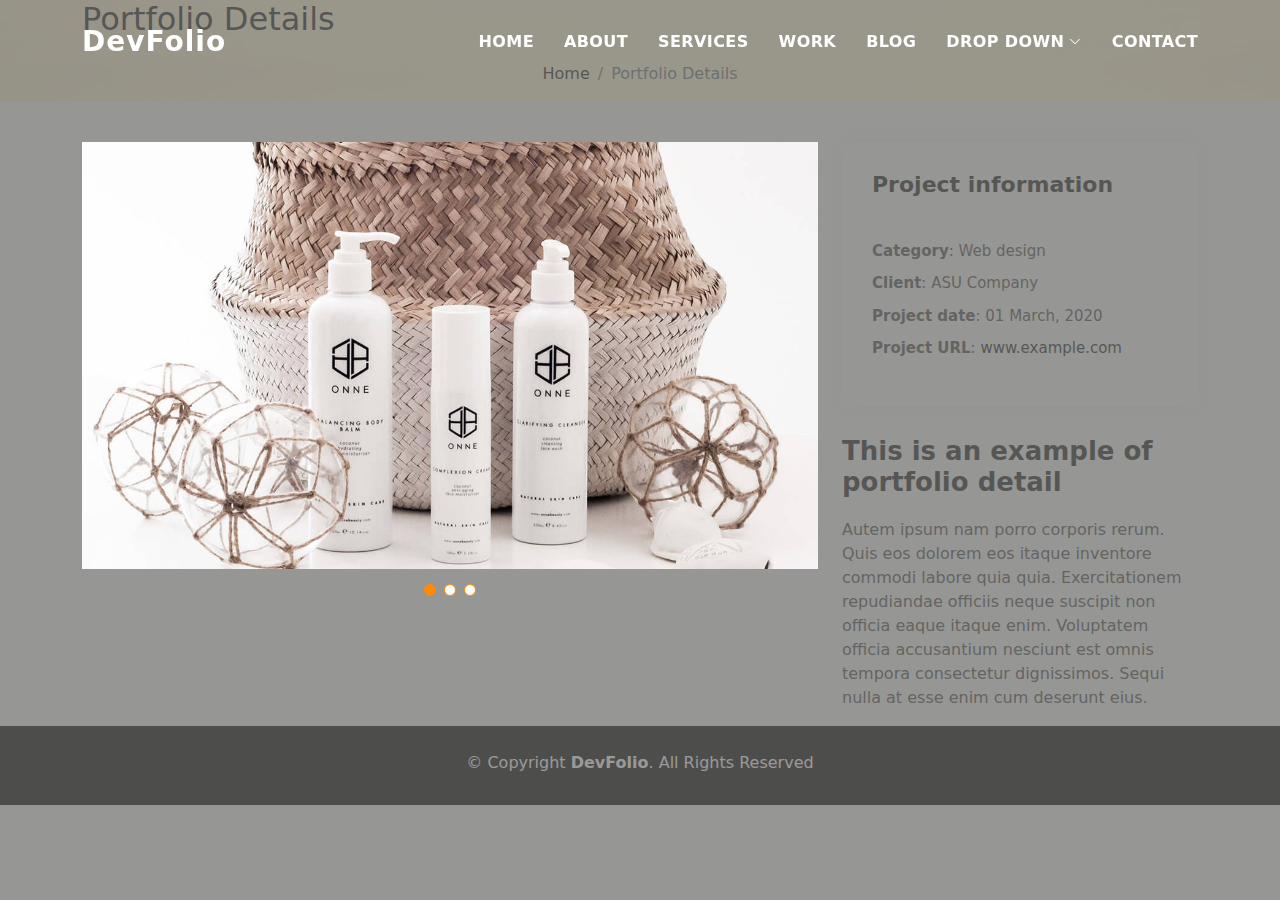
<file: portfolio-details.html>
<!DOCTYPE html>
<html lang="en">

<head>
  <meta charset="utf-8">
  <meta content="width=device-width, initial-scale=1.0" name="viewport">

  <title>DevFolio Bootstrap Portfolio Template - Portfolio Details</title>
  <meta content="" name="description">
  <meta content="" name="keywords">

  <!-- Favicons -->
  <link href="assets/img/favicon.png" rel="icon">
  <link href="assets/img/apple-touch-icon.png" rel="apple-touch-icon">

  <!-- Vendor CSS Files -->
  <link href="assets/vendor/bootstrap/css/bootstrap.min.css" rel="stylesheet">
  <link href="assets/vendor/bootstrap-icons/bootstrap-icons.css" rel="stylesheet">
  <link href="assets/vendor/glightbox/css/glightbox.min.css" rel="stylesheet">
  <link href="assets/vendor/swiper/swiper-bundle.min.css" rel="stylesheet">

  <!-- Template Main CSS File -->
  <link href="assets/css/style.css" rel="stylesheet">

  <!-- =======================================================
  * Template Name: DevFolio - v4.6.0
  * Template URL: https://bootstrapmade.com/devfolio-bootstrap-portfolio-html-template/
  * Author: BootstrapMade.com
  * License: https://bootstrapmade.com/license/
  ======================================================== -->
</head>

<body>

  <!-- ======= Header ======= -->
  <header id="header" class="fixed-top">
    <div class="container d-flex align-items-center justify-content-between">

      <h1 class="logo"><a href="index.html">DevFolio</a></h1>
      <!-- Uncomment below if you prefer to use an image logo -->
      <!-- <a href="index.html" class="logo"><img src="assets/img/logo.png" alt="" class="img-fluid"></a>-->

      <nav id="navbar" class="navbar">
        <ul>
          <li><a class="nav-link scrollto " href="#hero">Home</a></li>
          <li><a class="nav-link scrollto" href="#about">About</a></li>
          <li><a class="nav-link scrollto" href="#services">Services</a></li>
          <li><a class="nav-link scrollto " href="#work">Work</a></li>
          <li><a class="nav-link scrollto " href="#blog">Blog</a></li>
          <li class="dropdown"><a href="#"><span>Drop Down</span> <i class="bi bi-chevron-down"></i></a>
            <ul>
              <li><a href="#">Drop Down 1</a></li>
              <li class="dropdown"><a href="#"><span>Deep Drop Down</span> <i class="bi bi-chevron-right"></i></a>
                <ul>
                  <li><a href="#">Deep Drop Down 1</a></li>
                  <li><a href="#">Deep Drop Down 2</a></li>
                  <li><a href="#">Deep Drop Down 3</a></li>
                  <li><a href="#">Deep Drop Down 4</a></li>
                  <li><a href="#">Deep Drop Down 5</a></li>
                </ul>
              </li>
              <li><a href="#">Drop Down 2</a></li>
              <li><a href="#">Drop Down 3</a></li>
              <li><a href="#">Drop Down 4</a></li>
            </ul>
          </li>
          <li><a class="nav-link scrollto" href="#contact">Contact</a></li>
        </ul>
        <i class="bi bi-list mobile-nav-toggle"></i>
      </nav><!-- .navbar -->

    </div>
  </header><!-- End Header -->

  <div class="intro intro-single route bg-image" style="background-image: url(assets/img/overlay-bg.jpg)">
    <div class="overlay-mf"></div>
    <div class="intro-content display-table">
      <div class="table-cell">
        <div class="container">
          <h2 class="intro-title mb-4">Portfolio Details</h2>
          <ol class="breadcrumb d-flex justify-content-center">
            <li class="breadcrumb-item">
              <a href="#">Home</a>
            </li>
            <li class="breadcrumb-item active">Portfolio Details</li>
          </ol>
        </div>
      </div>
    </div>
  </div>

  <main id="main">

    <!-- ======= Portfolio Details Section ======= -->
    <section id="portfolio-details" class="portfolio-details">
      <div class="container">

        <div class="row gy-4">

          <div class="col-lg-8">
            <div class="portfolio-details-slider swiper">
              <div class="swiper-wrapper align-items-center">

                <div class="swiper-slide">
                  <img src="assets/img/portfolio-details-1.jpg" alt="">
                </div>

                <div class="swiper-slide">
                  <img src="assets/img/portfolio-details-2.jpg" alt="">
                </div>

                <div class="swiper-slide">
                  <img src="assets/img/portfolio-details-3.jpg" alt="">
                </div>

              </div>
              <div class="swiper-pagination"></div>
            </div>
          </div>

          <div class="col-lg-4">
            <div class="portfolio-info">
              <h3>Project information</h3>
              <ul>
                <li><strong>Category</strong>: Web design</li>
                <li><strong>Client</strong>: ASU Company</li>
                <li><strong>Project date</strong>: 01 March, 2020</li>
                <li><strong>Project URL</strong>: <a href="#">www.example.com</a></li>
              </ul>
            </div>
            <div class="portfolio-description">
              <h2>This is an example of portfolio detail</h2>
              <p>
                Autem ipsum nam porro corporis rerum. Quis eos dolorem eos itaque inventore commodi labore quia quia. Exercitationem repudiandae officiis neque suscipit non officia eaque itaque enim. Voluptatem officia accusantium nesciunt est omnis tempora consectetur dignissimos. Sequi nulla at esse enim cum deserunt eius.
              </p>
            </div>
          </div>

        </div>

      </div>
    </section><!-- End Portfolio Details Section -->

  </main><!-- End #main -->

  <!-- ======= Footer ======= -->
  <footer>
    <div class="container">
      <div class="row">
        <div class="col-sm-12">
          <div class="copyright-box">
            <p class="copyright">&copy; Copyright <strong>DevFolio</strong>. All Rights Reserved</p>
            
          </div>
        </div>
      </div>
    </div>
  </footer><!-- End  Footer -->

  <div id="preloader"></div>
  <a href="#" class="back-to-top d-flex align-items-center justify-content-center"><i class="bi bi-arrow-up-short"></i></a>

  <!-- Vendor JS Files -->
  <script src="assets/vendor/bootstrap/js/bootstrap.bundle.min.js"></script>
  <script src="assets/vendor/glightbox/js/glightbox.min.js"></script>
  <script src="assets/vendor/php-email-form/validate.js"></script>
  <script src="assets/vendor/purecounter/purecounter.js"></script>
  <script src="assets/vendor/swiper/swiper-bundle.min.js"></script>
  <script src="assets/vendor/typed.js/typed.min.js"></script>

  <!-- Template Main JS File -->
  <script src="assets/js/main.js"></script>

</body>

</html>
</file>
<file: assets/css/style.css>
/**
* Template Name: DevFolio - v4.6.0
* Template URL: https://bootstrapmade.com/devfolio-bootstrap-portfolio-html-template/
* Author: BootstrapMade.com
* License: https://bootstrapmade.com/license/
*/

/*--------------------------------------------------------------
# General
--------------------------------------------------------------*/
body {
  background-color: #f5f5f5;
  color: #4e4e4e;
}

h1,
h2,
h3,
h4,
h5,
h6 {
  color: #1e1e1e;
}

a {
  color: #1e1e1e;
  text-decoration: none;
  transition: all 0.5s ease-in-out;
}
a:hover {
  color: #FF8A05;
  text-decoration: none;
  transition: all 0.5s ease-in-out;
}

.p-r {
  position: relative;
}

.color-a {
  text-decoration: none;
  color: #FF8A05;
}

.color-d {
  color: #f5f5f5;
}

.color-text-a {
  text-decoration: none;
  color: #4e4e4e;
}

.box-shadow, .card-blog, .work-box, .service-box, .paralax-mf {
  box-shadow: 0 13px 8px -10px rgba(0, 0, 0, 0.1);
}

.box-shadow-a, .button:hover {
  text-decoration: none;
  box-shadow: 0 0 0 4px #FFAD50;
}

.display-5 {
  font-size: 2.5rem;
  font-weight: 300;
  line-height: 1.1;
}

.display-6 {
  font-size: 2rem;
  font-weight: 300;
  line-height: 1.1;
}

.avatar {
  width: 32px;
  height: 32px;
  margin-right: 4px;
  overflow: hidden;
}

.bg-image {
  background-repeat: no-repeat;
  background-attachment: fixed;
  background-size: cover;
  background-position: center center;
}
@media (max-width: 1024px) {
  .bg-image {
    background-attachment: scroll;
  }
}

.overlay-mf {
  background-color: #6e6d6b;
}

.overlay-mf {
  position: absolute;
  top: 0;
  left: 0px;
  padding: 0;
  height: 100%;
  width: 100%;
  opacity: 0.7;
}

.paralax-mf {
  position: relative;
  padding: 8rem 0;
}

.display-table {
  width: 100%;
  height: 100%;
  display: table;
}

.table-cell {
  display: table-cell;
  vertical-align: middle;
}

/*--/ Sections /--*/
.sect-4 {
  padding: 4rem 0;
}

.sect-pt4 {
  padding-top: 4rem;
}

.sect-mt4 {
  margin-top: 4rem;
}

/*--/ Title s /--*/
.title-s {
  font-weight: 600;
  color: #1e1e1e;
  font-size: 1.1rem;
}

/*--/ Title A /--*/
.title-box {
  margin-bottom: 4rem;
}

.title-a {
  text-decoration: none;
  font-size: 3rem;
  font-weight: bold;
  text-transform: uppercase;
}

.subtitle-a {
  text-decoration: none;
  color: #4e4e4e;
}

.line-mf {
  width: 40px;
  height: 5px;
  background-color: #FF8A05;
  margin: 0 auto;
}

/*--/ Title Left /--*/
.title-box-2 {
  margin-bottom: 3rem;
}

.title-left {
  font-size: 2rem;
  position: relative;
}
.title-left:before {
  content: "";
  position: absolute;
  height: 3px;
  background-color: #FF8A05;
  width: 100px;
  bottom: -12px;
}

/*------/ Box /------*/
.box-pl2 {
  padding-left: 2rem;
}

.box-shadow-full {
  padding: 3rem 1.25rem;
  position: relative;
  background-color: #fff;
  margin-bottom: 3rem;
  z-index: 2;
  box-shadow: 0 1px 1px 0 rgba(0, 0, 0, 0.06), 0 2px 5px 0 rgba(0, 0, 0, 0.2);
}
@media (min-width: 768px) {
  .box-shadow-full {
    padding: 3rem;
  }
}

/*------/ Socials /------*/
.socials {
  padding: 1.5rem 0;
}
.socials ul li {
  display: inline-block;
}
.socials .ico-circle {
  height: 40px;
  width: 40px;
  font-size: 1.2rem;
  border-radius: 50%;
  line-height: 1.6;
  margin: 0 15px 0 0;
  box-shadow: 0 0 0 3px #FF8A05;
  transition: all 500ms ease;
}
.socials .ico-circle:hover {
  background-color: #FF8A05;
  color: #fff;
  box-shadow: 0 0 0 3px #FFAD50;
  transition: all 500ms ease;
}

/*------/ Ul resect /------*/
.ul-resect, .widget-tags ul, .widget-sidebar .list-sidebar, .box-comments .list-comments, .blog-wrapper .post-meta ul, .list-ico, .socials ul {
  list-style: none;
  padding-left: 0;
  margin-bottom: 0;
}

.list-ico {
  line-height: 2;
}
.list-ico span {
  color: #FF8A05;
  margin-right: 10px;
}

/*------/ Ico Circle /------*/
.ico-circle {
  height: 100px;
  width: 100px;
  font-size: 2rem;
  border-radius: 50%;
  line-height: 1.55;
  margin: 0 auto;
  text-align: center;
  box-shadow: 0 0 0 10px #FF8A05;
  display: block;
}

/*------/ Owl Carousel /------*/
.owl-theme .owl-dots {
  text-align: center;
  margin-top: 18px;
}
.owl-theme .owl-dots .owl-dot {
  display: inline-block;
}
.owl-theme .owl-dots .owl-dot span {
  width: 18px;
  height: 7px;
  margin: 5px 5px;
  background: #FFAD50;
  border: 0px solid #FFAD50;
  display: block;
  transition: all 0.6s ease-in-out;
  cursor: pointer;
}
.owl-theme .owl-dots .owl-dot:hover span {
  background-color: #FFAD50;
}
.owl-theme .owl-dots .owl-dot.active span {
  background-color: #1B1B1B;
  width: 25px;
}

/*--/ Scrolltop s /--*/
.scrolltop-mf {
  position: relative;
  display: none;
}
.scrolltop-mf span {
  z-index: 999;
  position: fixed;
  width: 42px;
  height: 42px;
  background-color: #FF8A05;
  opacity: 0.7;
  font-size: 1.6rem;
  line-height: 1.5;
  text-align: center;
  color: #fff;
  top: auto;
  left: auto;
  right: 30px;
  bottom: 50px;
  cursor: pointer;
  border-radius: 50%;
}

/*--------------------------------------------------------------
# Back to top button
--------------------------------------------------------------*/
.back-to-top {
  position: fixed;
  visibility: hidden;
  opacity: 0;
  right: 15px;
  bottom: 15px;
  z-index: 996;
  background: #FF8A05;
  width: 40px;
  height: 40px;
  border-radius: 50px;
  transition: all 0.4s;
}
.back-to-top i {
  font-size: 28px;
  color: #fff;
  line-height: 0;
}
.back-to-top:hover {
  background: #FFAD50;
  color: #fff;
}
.back-to-top.active {
  visibility: visible;
  opacity: 1;
}

/*------/ Prelaoder /------*/
#preloader {
  position: fixed;
  top: 0;
  left: 0;
  right: 0;
  bottom: 0;
  z-index: 9999;
  overflow: hidden;
  background: #fff;
}

#preloader:before {
  content: "";
  position: fixed;
  top: calc(50% - 30px);
  left: calc(50% - 30px);
  border: 6px solid #f2f2f2;
  border-top: 6px solid #FF8A05;
  border-radius: 50%;
  width: 60px;
  height: 60px;
  -webkit-animation: animate-preloader 1s linear infinite;
  animation: animate-preloader 1s linear infinite;
}

@-webkit-keyframes animate-preloader {
  0% {
    transform: rotate(0deg);
  }
  100% {
    transform: rotate(360deg);
  }
}

@keyframes animate-preloader {
  0% {
    transform: rotate(0deg);
  }
  100% {
    transform: rotate(360deg);
  }
}
/*------/ Button /------*/
.button {
  display: inline-block;
  padding: 0.3rem 0.6rem;
  text-align: center;
  vertical-align: middle;
  -webkit-user-select: none;
  -moz-user-select: none;
  user-select: none;
  font-size: 1rem;
  border-radius: 0.3rem;
  border: 1px solid transparent;
  transition: all 500ms ease;
  cursor: pointer;
}
.button:focus {
  outline: 0;
}
.button:hover {
  background-color: #FFAD50;
  color: #fff;
  transition: all 500ms ease;
}

.button-a {
  text-decoration: none;
  background-color: #FFAD50;
  color: #fff;
  border-color: #FF8A05;
}

.button-big {
  padding: 0.9rem 2.3rem;
  font-size: 1.2rem;
}

.button-rouded {
  border-radius: 5rem;
}

.btn-lg {
  padding: 0.5rem 1rem;
  font-size: 1.25rem;
  line-height: 1.5;
  border-radius: 0.3rem;
}

/*--------------------------------------------------------------
# Header
--------------------------------------------------------------*/
#header {
  transition: all 0.5s;
  z-index: 997;
  padding: 20px 0;
}
#header .logo {
  font-size: 28px;
  margin: 0;
  padding: 0;
  font-weight: 600;
  letter-spacing: 1px;
}
#header .logo a {
  color: #fff;
}
#header .logo img {
  max-height: 60px;
}
#header.header-scrolled {
  background: rgba(0, 0, 0, 0.9);
  padding: 12px 0;
}

/*--------------------------------------------------------------
# Navigation Menu
--------------------------------------------------------------*/
/**
* Desktop Navigation 
*/
.navbar {
  padding: 0;
}
.navbar ul {
  margin: 0;
  padding: 0;
  display: flex;
  list-style: none;
  align-items: center;
}
.navbar li {
  position: relative;
}
.navbar > ul > li {
  white-space: nowrap;
  padding: 10px 0 10px 30px;
}
.navbar a, .navbar a:focus {
  display: flex;
  align-items: center;
  justify-content: space-between;
  color: #fff;
  font-size: 16px;
  font-weight: 600;
  padding: 0;
  white-space: nowrap;
  transition: 0.3s;
  letter-spacing: 0.4px;
  position: relative;
  text-transform: uppercase;
}
.navbar a i, .navbar a:focus i {
  font-size: 12px;
  line-height: 0;
  margin-left: 5px;
}
.navbar > ul > li > a:before {
  content: "";
  position: absolute;
  width: 100%;
  height: 2px;
  bottom: -6px;
  left: 0;
  width: 0;
  background-color: #FF8A05;
  visibility: hidden;
  transition: all 0.3s ease-in-out 0s;
}
.navbar a:hover:before, .navbar li:hover > a:before, .navbar .active:before {
  visibility: visible;
  width: 80%;
}
.navbar a:hover, .navbar .active, .navbar .active:focus, .navbar li:hover > a {
  color: #FFF;
}
.navbar .dropdown ul {
  display: block;
  position: absolute;
  left: 30px;
  top: calc(100% + 30px);
  margin: 0;
  padding: 10px 0;
  z-index: 99;
  opacity: 0;
  visibility: hidden;
  background: #fff;
  box-shadow: 0px 0px 30px rgba(127, 137, 161, 0.25);
  transition: 0.3s;
}
.navbar .dropdown ul li {
  min-width: 200px;
}
.navbar .dropdown ul a {
  padding: 10px 20px;
  font-size: 14px;
  text-transform: none;
  color: #4e4e4e;
}
.navbar .dropdown ul a i {
  font-size: 12px;
}
.navbar .dropdown ul a:hover, .navbar .dropdown ul .active:hover, .navbar .dropdown ul li:hover > a {
  color: #FF8A05;
}
.navbar .dropdown:hover > ul {
  opacity: 1;
  top: 100%;
  visibility: visible;
}
.navbar .dropdown .dropdown ul {
  top: 0;
  left: calc(100% - 30px);
  visibility: hidden;
}
.navbar .dropdown .dropdown:hover > ul {
  opacity: 1;
  top: 0;
  left: 100%;
  visibility: visible;
}
@media (max-width: 1366px) {
  .navbar .dropdown .dropdown ul {
    left: -90%;
  }
  .navbar .dropdown .dropdown:hover > ul {
    left: -100%;
  }
}

/**
* Mobile Navigation 
*/
.mobile-nav-toggle {
  color: #fff;
  font-size: 28px;
  cursor: pointer;
  display: none;
  line-height: 0;
  transition: 0.5s;
}

@media (max-width: 991px) {
  .mobile-nav-toggle {
    display: block;
  }

  .navbar ul {
    display: none;
  }
}
.navbar-mobile {
  position: fixed;
  overflow: hidden;
  top: 0;
  right: 0;
  left: 0;
  bottom: 0;
  background: rgba(78, 78, 78, 0.9);
  transition: 0.3s;
  z-index: 999;
}
.navbar-mobile .mobile-nav-toggle {
  position: absolute;
  top: 15px;
  right: 15px;
}
.navbar-mobile ul {
  display: block;
  position: absolute;
  top: 55px;
  right: 15px;
  bottom: 15px;
  left: 15px;
  padding: 10px 0;
  background-color: #fff;
  overflow-y: auto;
  transition: 0.3s;
}
.navbar-mobile > ul > li {
  padding: 0;
}
.navbar-mobile a:hover:before, .navbar-mobile li:hover > a:before, .navbar-mobile .active:before {
  visibility: hidden;
}
.navbar-mobile a, .navbar-mobile a:focus {
  padding: 10px 20px;
  font-size: 15px;
  color: #4e4e4e;
}
.navbar-mobile a:hover, .navbar-mobile .active, .navbar-mobile li:hover > a {
  color: #FF8A05;
}
.navbar-mobile .getstarted, .navbar-mobile .getstarted:focus {
  margin: 15px;
}
.navbar-mobile .dropdown ul {
  position: static;
  display: none;
  margin: 10px 20px;
  padding: 10px 0;
  z-index: 99;
  opacity: 1;
  visibility: visible;
  background: #fff;
  box-shadow: 0px 0px 30px rgba(127, 137, 161, 0.25);
}
.navbar-mobile .dropdown ul li {
  min-width: 200px;
}
.navbar-mobile .dropdown ul a {
  padding: 10px 20px;
}
.navbar-mobile .dropdown ul a i {
  font-size: 12px;
}
.navbar-mobile .dropdown ul a:hover, .navbar-mobile .dropdown ul .active:hover, .navbar-mobile .dropdown ul li:hover > a {
  color: #FF8A05;
}
.navbar-mobile .dropdown > .dropdown-active {
  display: block;
}

/*--------------------------------------------------------------
# Hero Section
--------------------------------------------------------------*/
.hero {
  height: 100vh;
  position: relative;
  color: #fff;
}
.hero .hero-content {
  text-align: center;
  position: absolute;
}
.hero .overlay-itro {
  background-color: rgba(0, 0, 0, 0.6);
  position: absolute;
  top: 0;
  left: 0px;
  padding: 0;
  height: 100%;
  width: 100%;
  opacity: 0.9;
}
.hero .hero-title {
  color: #fff;
  font-weight: 600;
  font-size: 3rem;
}
@media (min-width: 768px) {
  .hero .hero-title {
    font-size: 4.5rem;
  }
}
.hero .hero-subtitle {
  font-size: 1.5rem;
  font-weight: 600;
  color:#FF8A05;
}
@media (min-width: 768px) {
  .hero .hero-subtitle {
    font-size: 2.5rem;
  }
}
.hero .text-slider-items {
  display: none;
}

.hero-single {
  height: 350px;
}
.hero-single .hero-content {
  margin-top: 30px;
}
.hero-single .hero-title {
  text-transform: uppercase;
  font-size: 3rem;
}
@media (min-width: 768px) {
  .hero-single .hero-title {
    font-size: 3.5rem;
  }
}
.hero-single .breadcrumb {
  background-color: transparent;
  color: #FF8A05;
}
.hero-single .breadcrumb .breadcrumb-item:before {
  color: #FFAD50;
}
.hero-single .breadcrumb .breadcrumb-item.active {
  color: #FFAD50;
}
.hero-single .breadcrumb a {
  color: #fff;
}

/*--------------------------------------------------------------
# About
--------------------------------------------------------------*/
.about-mf .box-shadow-full {
  padding-top: 4rem;
  padding-bottom: 4rem;
}
.about-mf .about-img {
  margin-bottom: 2rem;
}
.about-mf .about-img img {
  margin-left: 10px;
}
@media (min-width: 767px) {
  .about-mf .box-pl2 {
    margin-top: 3rem;
    padding-left: 0rem;
  }
}

.skill-mf span {
  color: #4e4e4e;
}
.skill-mf .progress {
  background-color: #FFAD50;
  margin: 0.5rem 0 1.2rem 0;
  border-radius: 0;
  height: 0.7rem;
}
.skill-mf .progress .progress-bar {
  height: 0.7rem;
  background-color: #FF8A05;
}

/*--------------------------------------------------------------
# Services
--------------------------------------------------------------*/
.service-box {
  background-color: #fff;
  padding: 2.5rem 1.3rem;
  border-radius: 1rem;
  margin-bottom: 3rem;
  text-align: center;
}
.service-box:hover .ico-circle {
  transition: all 500ms ease;
  color: #fff;
  background-color: #FF8A05;
  box-shadow: 0 0 0 10px #FFAD50;
}
.service-box .service-ico {
  margin-bottom: 1rem;
  color: #1e1e1e;
}
.service-box .ico-circle {
  transition: all 500ms ease;
  display: inline-flex;
  align-items: center;
  justify-content: center;
}
.service-box .ico-circle i {
  line-height: 0;
  font-size: 40px;
}
.service-box .s-title {
  font-size: 1.4rem;
  text-transform: uppercase;
  text-align: center;
  padding: 0.4rem 0;
}
.service-box .s-description {
  color: #4e4e4e;
}

/*--------------------------------------------------------------
# Counter
--------------------------------------------------------------*/
.counter-box {
  color: #fff;
  text-align: center;
}
@media (min-width: 577px) {
  .counter-box {
    margin-bottom: 1.8rem;
  }
}

.counter-ico {
  margin-bottom: 1rem;
}
.counter-ico .ico-circle {
  height: 60px;
  width: 60px;
  line-height: 1.5;
  box-shadow: 0 0 0 10px #FFAD50;
}

.counter-num .counter {
  font-size: 2rem;
  margin-bottom: 0;
}

/*--------------------------------------------------------------
# Portfolio
--------------------------------------------------------------*/
.work-box {
  margin-bottom: 3rem;
  -webkit-backface-visibility: hidden;
  backface-visibility: hidden;
  background-color: #fff;
}
.work-box:hover img {
  transform: scale(1.3);
}

.work-img {
  display: block;
  overflow: hidden;
  max-height: 235px;
}
.work-img img {
  transition: all 1s;
}

.work-content {
  padding: 2rem 3% 1rem 4%;
}
.work-content .w-more {
  color: #4e4e4e;
  font-size: 0.8rem;
}
.work-content .w-more .w-ctegory {
  color: #FF8A05;
}
.work-content .w-like {
  font-size: 2.5rem;
  color: #FF8A05;
  float: right;
}
.work-content .w-like a {
  color: #FF8A05;
}
.work-content .w-like .num-like {
  font-size: 0.7rem;
}

.w-title {
  font-size: 1.2rem;
}

/*--------------------------------------------------------------
# Portfolio Details
--------------------------------------------------------------*/
.portfolio-details {
  padding-top: 40px;
}
.portfolio-details .portfolio-details-slider img {
  width: 100%;
}
.portfolio-details .portfolio-details-slider .swiper-pagination {
  margin-top: 20px;
  position: relative;
}
.portfolio-details .portfolio-details-slider .swiper-pagination .swiper-pagination-bullet {
  width: 12px;
  height: 12px;
  background-color: #fff;
  opacity: 1;
  border: 1px solid #FF8A05;
}
.portfolio-details .portfolio-details-slider .swiper-pagination .swiper-pagination-bullet-active {
  background-color: #FF8A05;
}
.portfolio-details .portfolio-info {
  padding: 30px;
  box-shadow: 0px 0 30px rgba(78, 78, 78, 0.08);
}
.portfolio-details .portfolio-info h3 {
  font-size: 22px;
  font-weight: 700;
  margin-bottom: 20px;
  padding-bottom: 20px;
  border-bottom: 1px solid #eee;
}
.portfolio-details .portfolio-info ul {
  list-style: none;
  padding: 0;
  font-size: 15px;
}
.portfolio-details .portfolio-info ul li + li {
  margin-top: 10px;
}
.portfolio-details .portfolio-description {
  padding-top: 30px;
}
.portfolio-details .portfolio-description h2 {
  font-size: 26px;
  font-weight: 700;
  margin-bottom: 20px;
}
.portfolio-details .portfolio-description p {
  padding: 0;
}

/*--------------------------------------------------------------
# Testimonials
--------------------------------------------------------------*/
.testimonial-box {
  color: #fff;
  text-align: center;
}
.testimonial-box .author-test {
  margin-top: 1rem;
}
.testimonial-box .author-test img {
  margin: 0 auto;
}
.testimonial-box .author {
  color: #fff;
  text-transform: uppercase;
  font-weight: 600;
  margin: 1rem 0;
  display: block;
  font-size: 1.4rem;
}
.testimonial-box .comit {
  font-size: 2rem;
  color: #FF8A05;
  background-color: #fff;
  width: 52px;
  height: 52px;
  display: block;
  margin: 0 auto;
  border-radius: 50%;
  line-height: 1.6;
}
@media (min-width: 768px) {
  .testimonial-box .description {
    padding: 0 5rem;
  }
}
@media (min-width: 992px) {
  .testimonial-box .description {
    padding: 0 8rem;
  }
}
@media (min-width: 1200px) {
  .testimonial-box .description {
    padding: 0 13rem;
  }
}

.swiper-pagination {
  margin-top: 20px;
  position: relative;
}
.swiper-pagination .swiper-pagination-bullet {
  width: 12px;
  height: 12px;
  background-color: rgba(255, 255, 255, 0.4);
  opacity: 1;
}
.swiper-pagination .swiper-pagination-bullet-active {
  background-color: #fff;
}

/*--------------------------------------------------------------
# Contact
--------------------------------------------------------------*/
.footer-paralax {
  padding: 4rem 0 0 0;
}

.contact-mf {
  margin-top: 4rem;
}
@media (min-width: 767px) {
  .contact-mf .box-pl2 {
    margin-top: 3rem;
    padding-left: 0rem;
  }
}

.php-email-form .error-message {
  display: none;
  color: #fff;
  background: #ed3c0d;
  text-align: center;
  padding: 15px;
  font-weight: 600;
}
.php-email-form .sent-message {
  display: none;
  color: #fff;
  background: #18d26e;
  text-align: center;
  padding: 15px;
  font-weight: 600;
}
.php-email-form .loading {
  display: none;
  background: #fff;
  text-align: center;
  padding: 15px;
}
.php-email-form .loading:before {
  content: "";
  display: inline-block;
  border-radius: 50%;
  width: 24px;
  height: 24px;
  margin: 0 10px -6px 0;
  border: 3px solid #18d26e;
  border-top-color: #eee;
  -webkit-animation: animate-loading 1s linear infinite;
  animation: animate-loading 1s linear infinite;
}
.php-email-form input, .php-email-form textarea {
  border-radius: 0;
  box-shadow: none;
  font-size: 14px;
}
.php-email-form input:focus, .php-email-form textarea:focus {
  border-color: #FF8A05;
}
.php-email-form input {
  padding: 10px 15px;
}
.php-email-form textarea {
  padding: 12px 15px;
  margin-bottom: 0;
}
.php-email-form button[type=submit] {
  background: #FF8A05;
  border: 0;
  padding: 10px 24px;
  color: #fff;
  transition: 0.4s;
}
.php-email-form button[type=submit]:hover {
  background: #FFAD50;
}

@-webkit-keyframes animate-loading {
  0% {
    transform: rotate(0deg);
  }
  100% {
    transform: rotate(360deg);
  }
}

@keyframes animate-loading {
  0% {
    transform: rotate(0deg);
  }
  100% {
    transform: rotate(360deg);
  }
}
/*--------------------------------------------------------------
# Blog
--------------------------------------------------------------*/
@media (min-width: 767px) {
  .card-blog {
    margin-bottom: 3rem;
  }
}
.card-blog .card-body {
  position: relative;
}
.card-blog .card-category-box {
  position: absolute;
  text-align: center;
  top: -16px;
  left: 15px;
  right: 15px;
  line-height: 25px;
  overflow: hidden;
}
.card-blog .card-category {
  display: inline-block;
  color: #fff;
  padding: 0 15px 5px;
  overflow: hidden;
  background-color: #FF8A05;
  border-radius: 4px;
}
.card-blog .card-category .category {
  color: #fff;
  display: inline-block;
  text-transform: uppercase;
  font-size: 0.7rem;
  letter-spacing: 0.1px;
  margin-bottom: 0;
}
.card-blog .card-title {
  font-size: 1.3rem;
  margin-top: 0.6rem;
}
.card-blog .card-description {
  color: #4e4e4e;
}
.card-blog .post-author {
  display: inline-block;
}
.card-blog .post-date {
  color: #4e4e4e;
  display: inline-block;
  float: right;
}

/*--------------------------------------------------------------
# Blog Single
--------------------------------------------------------------*/
.post-box,
.form-comments,
.box-comments,
.widget-sidebar {
  padding: 2rem;
  background-color: #fff;
  margin-bottom: 3rem;
}
@media (min-width: 768px) {
  .post-box,
.form-comments,
.box-comments,
.widget-sidebar {
    padding: 3rem;
  }
}

.blog-wrapper .article-title {
  font-size: 1.5rem;
}
@media (min-width: 768px) {
  .blog-wrapper .article-title {
    font-size: 1.9rem;
  }
}
.blog-wrapper .post-meta {
  margin: 1rem 0;
}
.blog-wrapper .post-meta ul {
  border-left: 4px solid #FF8A05;
  margin-top: 1rem;
}
.blog-wrapper .post-meta ul li {
  display: inline-block;
  margin-left: 15px;
}
.blog-wrapper .post-meta ul a {
  color: #FF8A05;
}
.blog-wrapper .post-meta ul span {
  color: #1e1e1e;
}
.blog-wrapper .blockquote {
  border-left: 4px solid #FF8A05;
  padding: 18px;
  font-style: italic;
}

/*------/ Comments /------*/
.box-comments .list-comments li {
  padding-bottom: 40px;
}
.box-comments .list-comments .comment-avatar {
  display: table-cell;
  vertical-align: top;
}
.box-comments .list-comments .comment-avatar img {
  width: 80px;
  height: 80px;
}
.box-comments .list-comments .comment-author {
  font-size: 1.3rem;
}
@media (min-width: 768px) {
  .box-comments .list-comments .comment-author {
    font-size: 1.5rem;
  }
}
.box-comments .list-comments .comment-details {
  display: table-cell;
  vertical-align: top;
  padding-left: 25px;
}
.box-comments .list-comments a {
  color: #FF8A05;
}
.box-comments .list-comments span {
  color: #1e1e1e;
  font-style: italic;
}
.box-comments .comment-children {
  margin-left: 40px;
}

/*------/ Sidebar /------*/
.widget-sidebar .sidebar-title {
  font-size: 1.6rem;
  font-weight: 600;
  border-left: 5px solid #FF8A05;
  padding-left: 15px;
  text-transform: uppercase;
  margin-bottom: 1.5rem;
}
.widget-sidebar .list-sidebar li {
  position: relative;
  padding: 6px 0 6px 24px;
}
.widget-sidebar .list-sidebar li:before {
  position: absolute;
  content: "";
  width: 10px;
  height: 1px;
  left: 0;
  background-color: #FF8A05;
  top: 20px;
}

.sidebar-search input {
  background-color: #fff;
  border-radius: 0;
  transition: all 0.5s ease-in-out;
}
.sidebar-search .btn-search {
  background-color: #FF8A05;
  border-color: #FF8A05;
  border-radius: 0;
  padding-left: 20px;
  padding-right: 20px;
}

.widget-tags ul li {
  display: inline-block;
  background-color: #FF8A05;
  padding: 0.2rem 0.6rem;
  margin-bottom: 0.5rem;
  border-radius: 15px;
}
.widget-tags ul li a {
  color: #fff;
}

/*--------------------------------------------------------------
# Footer
--------------------------------------------------------------*/
footer {
  text-align: center;
  color: #fff;
  padding: 25px 0;
  background: #000;
}
footer .copyright {
  margin-bottom: 0.3rem;
}
footer .credits {
  margin-bottom: 0;
}
footer .credits a {
  color: #fff;
}
</file>
